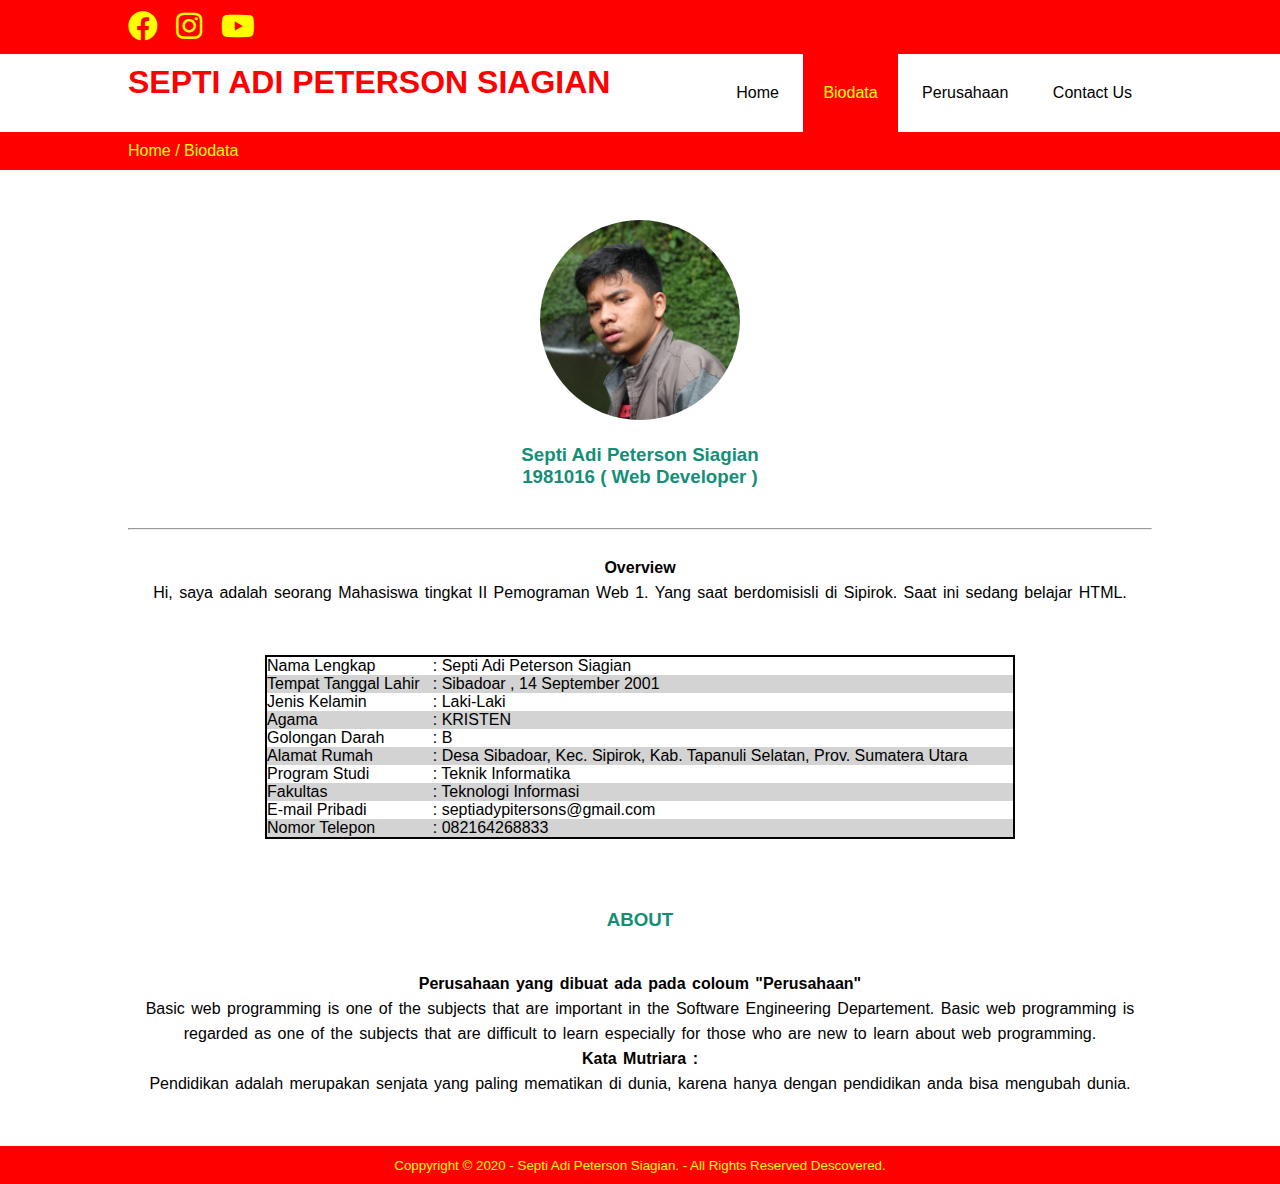
<file: biodata.html>
<!DOCTYPE html>
<html lang="en">
<head>
    <meta charset="UTF-8">
    <meta name="viewport" content="width=device-width, initial-scale=1.0">
    <link rel="stylesheet" href="total.css">
    <link rel="stylesheet" href="https://fonts.googleapis.com/icon?family=Material+Icons">
    <link rel="stylesheet" href="https://cdnjs.cloudflare.com/ajax/libs/font-awesome/5.15.1/css/all.min.css">
    <title>Biodata | Websiteku</title>
</head>
<body>

    <div class="medsos">
        <div class="container">
            <ul>
                <li><a href="https://web.facebook.com/SeptiAdyPitersonSiagian/"><i class="fab fa-facebook"></i></a></li>
                <li><a href="https://www.instagram.com/septiadypiterson/?hl=en"><i class="fab fa-instagram"></i></a></li>
                <li><a href="https://www.youtube.com/channel/UC3wC5N7Da2GnRiDDzrB1nqg?view_as=subscriber"><i class="fab fa-youtube"></i></a></li>
            </ul>
        </div>
    </div>
    <header>
        <div class="container">
            <h1><a href="index.html">SEPTI ADI PETERSON SIAGIAN</a></h1>
            <ul>
                <li><a href="index.html">Home</a></li>
                <li class="active"><a href="biodata.html">Biodata</a></li>
                <li><a href="Bootstrap.html">Perusahaan</a></li>
                <li><a href="contact.html">Contact Us</a></li>
            </ul>
        </div>
    </header>
    <section class="label">
        <div class="container">
            <p> Home / Biodata</p>
        </div>
    </section>
    
    <section class="about" style="text-align: center;">
        <div class="container">
            <img src="biodata.jpg" width="200" height="200" style="border-radius: 50%">
            <h3>Septi Adi Peterson Siagian <br> 1981016 ( Web Developer )</h3>
            <hr />
            <p><br><strong>Overview</strong>
                <br>Hi, saya adalah seorang Mahasiswa tingkat II Pemograman Web 1. Yang saat berdomisisli di Sipirok.
                Saat ini sedang belajar HTML.</p>
        </div>
    </section>
    <table style="margin-left:auto;margin-right: auto;">

        <tr>
            <td>Nama Lengkap</td>
            <td>: Septi Adi Peterson Siagian</td>
        </tr>
        <tr>
             <td>Tempat Tanggal Lahir</td>
             <td>: Sibadoar , 14 September 2001</td>
        </tr>
        <tr>
             <td>Jenis Kelamin</td>
             <td>: Laki-Laki</td>
        </tr>
        <tr>
             <td>Agama</td>
             <td>: KRISTEN</td>
        </tr>
        <tr>
             <td>Golongan Darah</td>
             <td>: B</td>
        </tr>
        <tr>
            <td>Alamat Rumah</td>
            <td>: Desa Sibadoar, Kec. Sipirok, Kab. Tapanuli Selatan, Prov. Sumatera Utara</td>
       </tr>
       <tr>
            <td>Program Studi</td>
            <td>: Teknik Informatika</td>
        </tr>
        <tr>
            <td>Fakultas</td>
            <td>: Teknologi Informasi</td>
        </tr>
        <tr>
            <td>E-mail Pribadi</td>
            <td>: septiadypitersons@gmail.com</td>
        </tr>
        <tr>
            <td>Nomor Telepon</td>
            <td>: 082164268833</td>
        </tr>
    </table>

    <section class="about">
        <div class="container">
            <h3>ABOUT</h3>
            <p><strong> Perusahaan yang dibuat ada pada coloum "Perusahaan" </strong>
            <br>Basic web programming is one of the subjects that are important in the Software
            Engineering Departement. Basic web programming is regarded as one of the
            subjects that are difficult to learn especially for those who are new to learn about
            web programming.
            <br><strong>Kata Mutriara : </strong>
            <br>Pendidikan adalah merupakan senjata yang paling mematikan di dunia,
            karena hanya dengan pendidikan anda bisa mengubah dunia.</p>
        </div>
    </section>

    <footer>
        <div class="container">
            <small>Coppyright &copy; 2020 - Septi Adi Peterson Siagian. - All Rights Reserved Descovered.</small>
        </div>
    </footer>
    
</body>
</html>
</file>
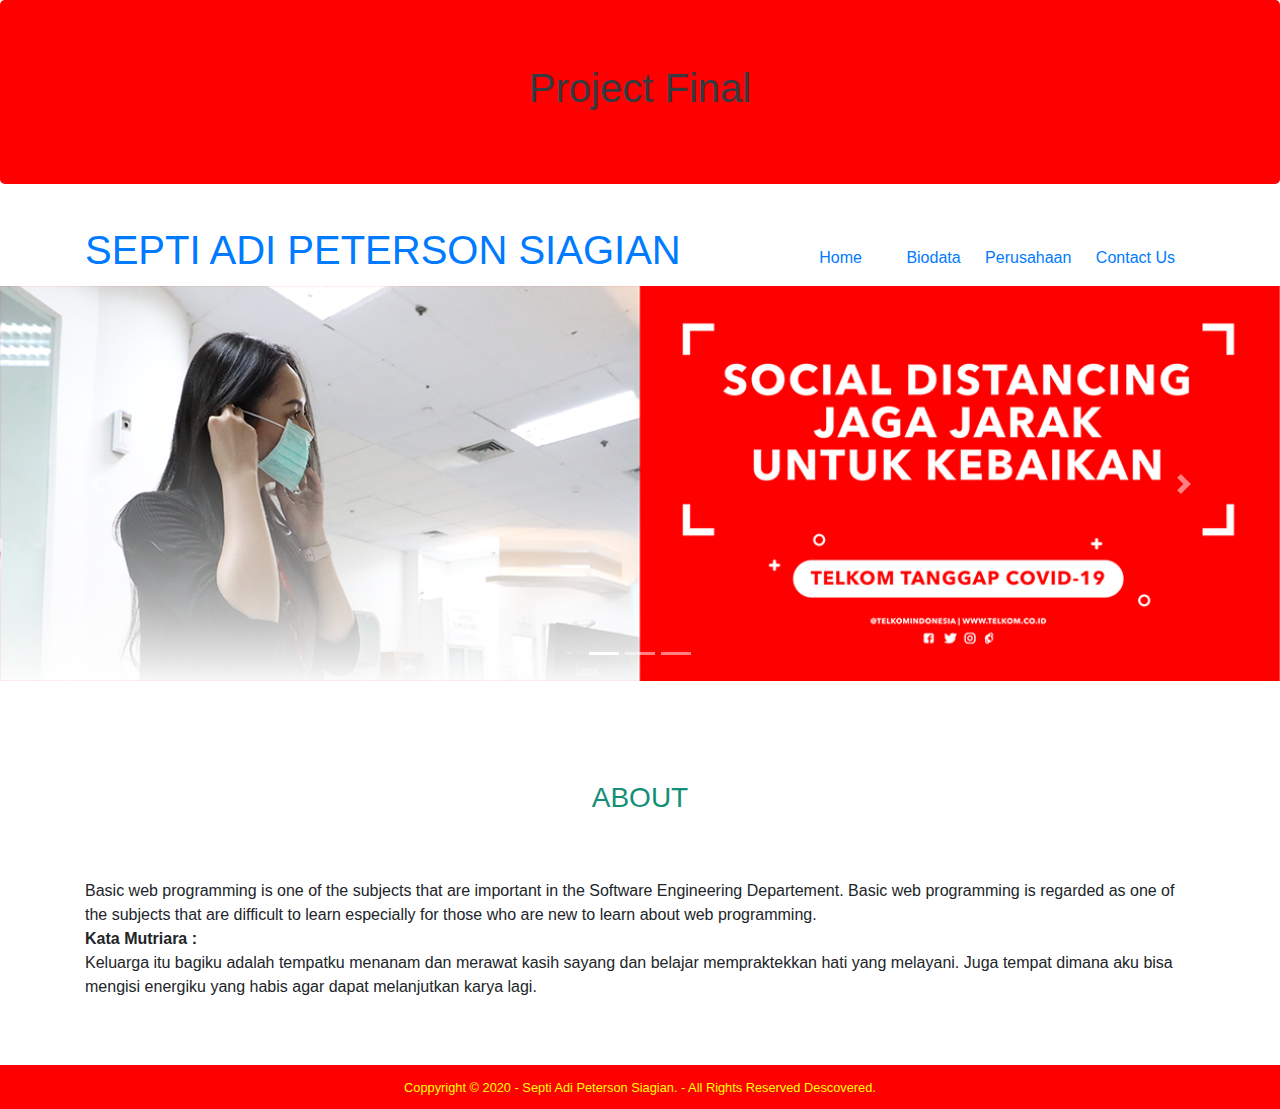
<file: Bootstrap.html>
<!DOCTYPE html>
<html lang="en">
<head>
  <link rel="stylesheet" href="total.css">
  <link rel="stylesheet" href="https://fonts.googleapis.com/icon?family=Material+Icons">
  <link rel="stylesheet" href="https://cdnjs.cloudflare.com/ajax/libs/font-awesome/5.15.1/css/all.min.css">
  <title>Tugas Bootstrap</title>
  <meta charset="utf-8">
  <meta name="viewport" content="width=device-width, initial-scale=1">
  <link rel="stylesheet" href="https://maxcdn.bootstrapcdn.com/bootstrap/4.5.2/css/bootstrap.min.css">
  <script src="https://ajax.googleapis.com/ajax/libs/jquery/3.5.1/jquery.min.js"></script>
  <script src="https://cdnjs.cloudflare.com/ajax/libs/popper.js/1.16.0/umd/popper.min.js"></script>
  <script src="https://maxcdn.bootstrapcdn.com/bootstrap/4.5.2/js/bootstrap.min.js"></script>
  <style>
  /* Make the image fully responsive */
  .carousel-inner img {
    width: 100%;
    height: 100%;
  }

  .fakeimg {
    height: 200px;
    background: #aaa;
  }
  </style>
</head>
<body>
    <div class="jumbotron text-dark" style="background-color: red; text-align: center; ">
      <h1>Project Final</h1>
    </div>
    <header>
      <div class="container">
          <h1><a href="index.html">SEPTI ADI PETERSON SIAGIAN</a></h1>
          <ul>
              <li ><a href="index.html">Home</a></li>
              <li><a href="biodata.html">Biodata</a></li>
              <l iclass="active"><a href="Bootstrap.html">Perusahaan</a></li>
              <li><a href="contact.html">Contact Us</a></li>
          </ul>
      </div>
    </header>

    <div id="demo" class="carousel slide" data-ride="carousel" style="bottom: 30px;">

        <!-- Indicators -->
        <ul class="carousel-indicators">
          <li data-target="#demo" data-slide-to="0" class="active"></li>
          <li data-target="#demo" data-slide-to="1"></li>
          <li data-target="#demo" data-slide-to="2"></li>
        </ul>
      
        <!-- The slideshow -->
        <div class="carousel-inner">
          <div class="carousel-item active">
            <img src="bergerak1.png" alt="bergerak1">
          </div>
          <div class="carousel-item">
            <img src="bergerak2.jpg" alt="bergerak2">
          </div>
          <div class="carousel-item">
            <img src="bergerak3.png" alt="bergerak3">
          </div>
        </div>

        <!-- Left and right controls -->
        <a class="carousel-control-prev" href="#demo" data-slide="prev">
          <span class="carousel-control-prev-icon"></span>
        </a>
        <a class="carousel-control-next" href="#demo" data-slide="next">
          <span class="carousel-control-next-icon"></span>
        </a>
      </div>
      <!-- about -->
      <section class="about">
        <div class="container">
            <h3>ABOUT</h3>
            <br>Basic web programming is one of the subjects that are important in the Software
            Engineering Departement. Basic web programming is regarded as one of the
            subjects that are difficult to learn especially for those who are new to learn about
            web programming.
            <br><strong>Kata Mutriara : </strong>
            <br>Keluarga itu bagiku adalah tempatku menanam dan merawat kasih sayang dan
            belajar mempraktekkan hati yang melayani. Juga tempat dimana aku bisa mengisi
            energiku yang habis agar dapat melanjutkan karya lagi.</p>
        </div>
      </section> 
    <!-- Footer -->
    <footer>
    <div class="container">
        <small>Coppyright &copy; 2020 - Septi Adi Peterson Siagian. - All Rights Reserved Descovered.</small>
    </div>
    </footer>

</body>
</html>
</file>
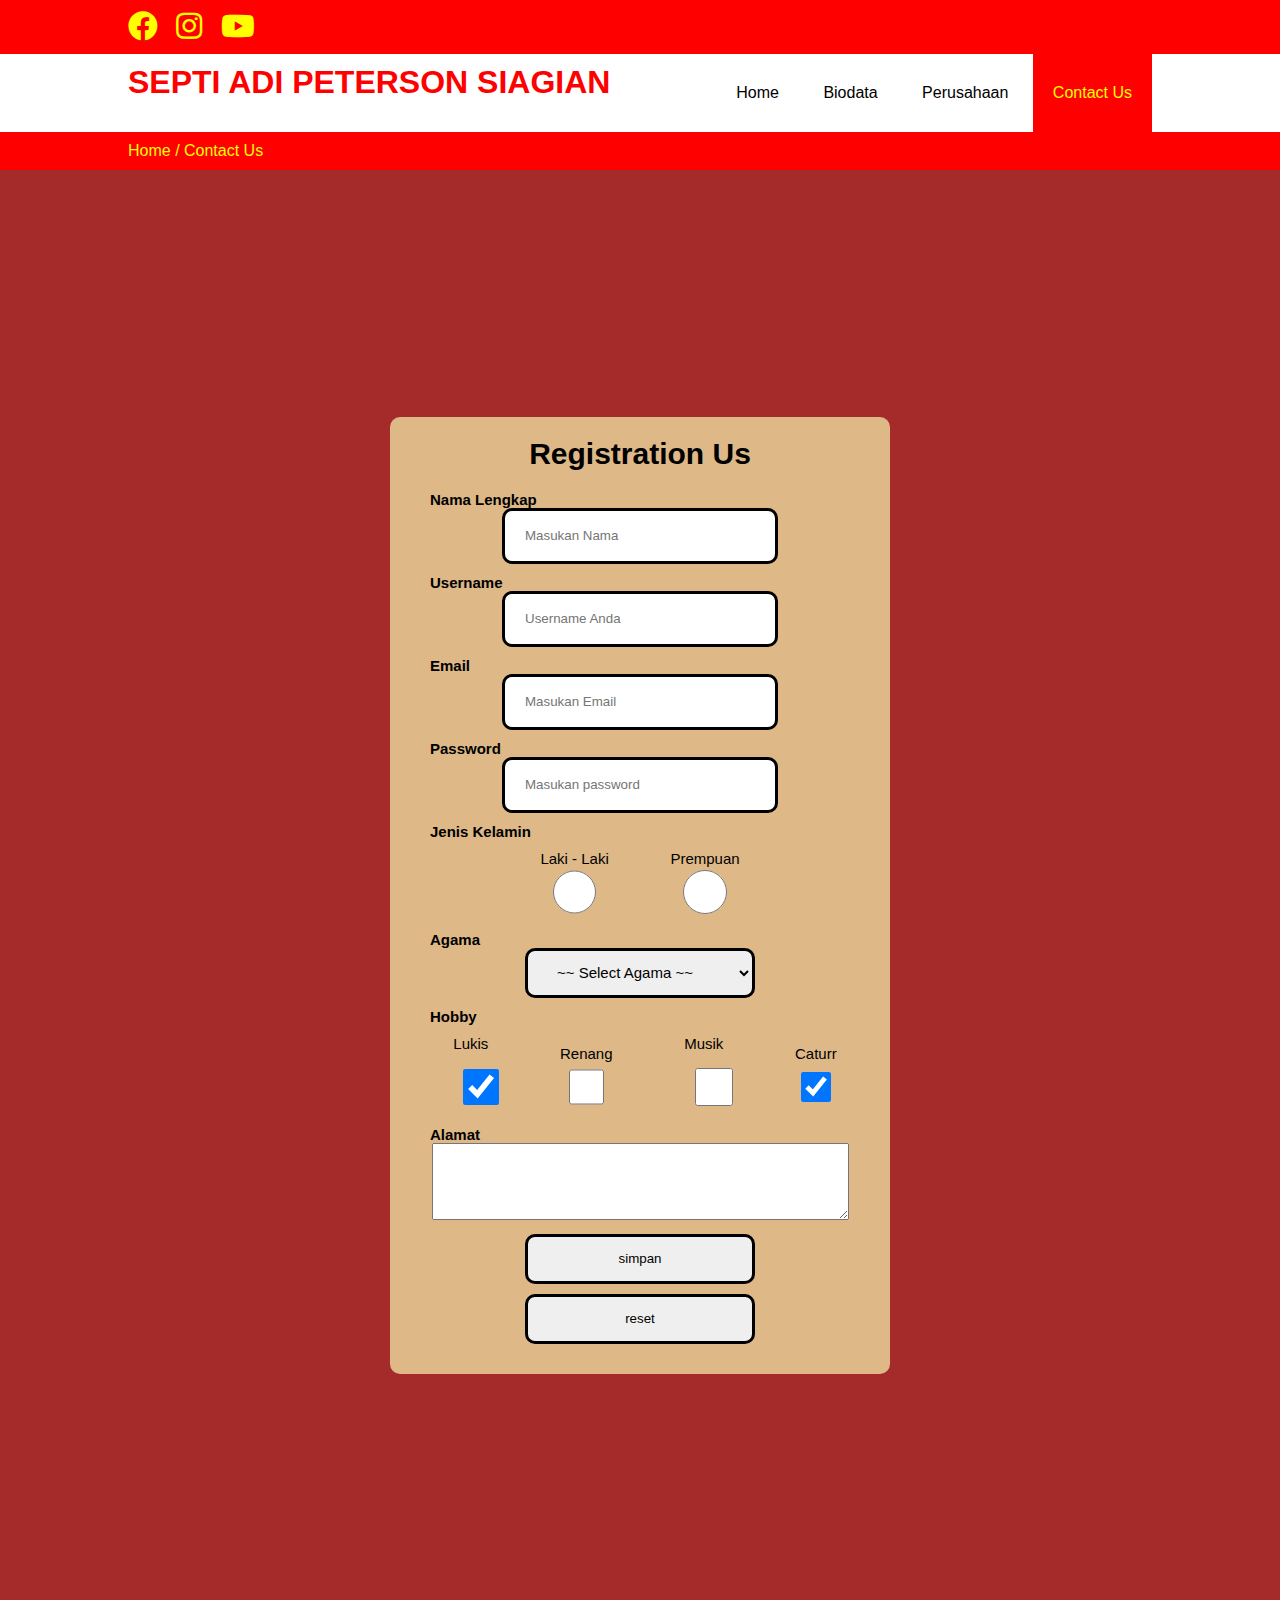
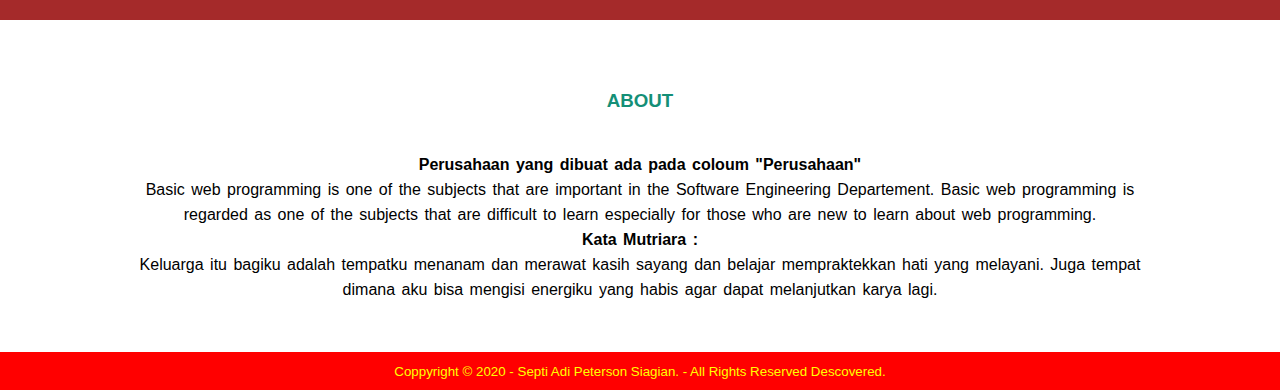
<file: contact.html>
<!DOCTYPE html>
<html lang="en">
<head>
    <meta charset="UTF-8">
    <meta name="viewport" content="width=device-width, initial-scale=1.0">
    <link rel="stylesheet" href="total.css">
    <link rel="stylesheet" href="https://fonts.googleapis.com/icon?family=Material+Icons">
    <link rel="stylesheet" href="https://cdnjs.cloudflare.com/ajax/libs/font-awesome/5.15.1/css/all.min.css">
    <title>Contact Us | Websiteku</title>
</head>
<body>

    <div class="medsos">
        <div class="container">
            <ul>
                <li><a href="https://web.facebook.com/SeptiAdyPitersonSiagian/"><i class="fab fa-facebook"></i></a></li>
                <li><a href="https://www.instagram.com/septiadypiterson/?hl=en"><i class="fab fa-instagram"></i></a></li>
                <li><a href="https://www.youtube.com/channel/UC3wC5N7Da2GnRiDDzrB1nqg?view_as=subscriber"><i class="fab fa-youtube"></i></a></li>
            </ul>
        </div>
    </div>
    <header>
        <div class="container">
            <h1><a href="index.html">SEPTI ADI PETERSON SIAGIAN</a></h1>
            <ul>
                <li><a href="index.html">Home</a></li>
                <li><a href="biodata.html">Biodata</a></li>
                <li><a href="Bootstrap.html">Perusahaan</a></li>
                <li class="active"><a href="contact.html">Contact Us</a></li>
            </ul>
        </div>
    </header>
    
    <section class="label">
        <div class="container">
            <p> Home / Contact Us</p>
        </div>
    </section>
    
    <section class="enma">
        <form>
            <div class="mane">
                <h6>Registration Us</h6>
                <div class="login">
                    <h5 class="name">Nama Lengkap</h5>
                    <input class="nama" type="text" name="nama" placeholder="Masukan Nama" required>
                </div>
                <div class="login">
                    <h5 class="name">Username</h5>
                    <input class="user" type="text" name="usernamr" placeholder="Username Anda" required>
                </div>
                <div class="login">
                    <h5 class="name">Email</h5>
                    <input class="email" type="email" name="email" placeholder="Masukan Email" required>
                </div>
                <div class="login">
                    <h5 class="name">Password</h5>
                    <input class="pass" type="password" name="password" placeholder="Masukan password" required>
                </div>
                <div class="login">
                    <h5 class="name">Jenis Kelamin</h5>
                    <label class="radio">Laki - Laki
                        <input type="radio" name="gender">
                    </label>
                    <label class="radio">Prempuan
                        <input type="radio" name="gender">
                    </label>
                </div>
                <div class="login">
                    <h5 class="name">Agama</h5>
                    <select class="agama" name="agama">
                        <option value ="Islam">~~ Select Agama ~~</option>
                        <option value ="Kristen Protestan">Kristen Protestan</option>
                        <option value ="Kristen Katolik">Kristen Katolik</option>
                        <option value ="Islam">Islam</option>
                        <option value ="Buddah">Buddah</option>
                    </select>
                </div>
                <div class="login">
                    <h5 class="name">Hobby</h5>
                    <label class="hobi">Lukis
                        <input class="hobi" type="checkbox" name="hobi" checked>
                    </label>
                    <label class="hobi">Renang 
                        <input type="checkbox" name="hobi">
                    </label>
                    <label class="hobi">Musik
                        <input class="hobi" type="checkbox" name="hobi" >
                    </label>
                    <label class="hobi">Caturr
                        <input type="checkbox" name="hobi" checked>
                    </label>
                </div>
                <div class="login">
                    <h5 class="name">Alamat</h5>
                    <textarea rows="5" cols="50" nama="alamat" class="alamat"></textarea>
                </div>
                <div class="login">
                    <input type="submit" value="simpan">
                </div>
                <div class="login">
                    <input type="reset" value="reset">
                </div>
            </div>
        </form>
    </section>

    <section class="about">
        <div class="container">
            <h3>ABOUT</h3>
            <p><strong> Perusahaan yang dibuat ada pada coloum "Perusahaan" </strong>
            <br>Basic web programming is one of the subjects that are important in the Software
            Engineering Departement. Basic web programming is regarded as one of the
            subjects that are difficult to learn especially for those who are new to learn about
            web programming.
            <br><strong>Kata Mutriara : </strong>
            <br>Keluarga itu bagiku adalah tempatku menanam dan merawat kasih sayang dan
            belajar mempraktekkan hati yang melayani. Juga tempat dimana aku bisa mengisi
            energiku yang habis agar dapat melanjutkan karya lagi.</p>
        </div>
    </section>

    <footer>
        <div class="container">
            <small>Coppyright &copy; 2020 - Septi Adi Peterson Siagian. - All Rights Reserved Descovered.</small>
        </div>
    </footer>
    
</body>
</html>
</file>
<file: total.css>
* {
    padding: 0;
    margin: 0;
    font-family: sans-serif;
}
a {
    color: inherit;
    text-decoration: none;
}
.medsos {
    padding: 10px 0;
    background-color: red;
    font-size: 30px;
}
.medsos ul li {
    display: inline-block;
    color: yellow;
    margin-right: 10px;
}
.container {
    width: 80%;
    margin: 0 auto;
}
.container:after {
    content: '';
    display: block;
    clear: both;
}
header h1 {
    float: left;
    padding: 10px 0;
    color: red;
}
header ul {
    float: right;
}
header ul li {
    display: inline-block;
}
header ul li a {
    padding: 30px 20px;
    display: inline-block;
}
header ul li a:hover {
    background-color: red;
    color: #ffff00;
}
.active{
    background-color: red;
    color: #ffff00;
}
.banner {
    height: 60vh;
    background-image: url('../img/index.jpg');
    background-size: cover;
    position: relative;
    display: flex;
    justify-content: center;
    align-items: center;
}
.banner:after {
    content: '';
    display: block;
    position: absolute;
    top: 0;
    left: 0;
    right: 0;
    bottom: 0;
    background-color: rgba(115, 255, 216, .6);
}
.banner h2 {
    color: #000000;
    z-index: 1;
    padding: 20px 25px;
    border: 5px solid #ffff00;
}
section {
    padding: 50px 0;
}
section h3 {
    text-align: center;
    padding: 20px 0;
    color: #148f77;
    margin-bottom: 20px;
}
.about p {
    color: #000000;
    word-spacing: 2px;
    line-height: 25px;
    text-align: center;
}
.servis {
    background-color: #dcdcdc;
}
.box {
    color: #148f77;
}
.box:after {
    content: '';
    display: block;
    clear: both;
}
.box .col-4 {
    width: 50%;
    padding: 20px;
    box-sizing: border-box;
    text-align: center;
    float: left;
}
.icon {
    width: 70px;
    height: 70px;
    border: 1px solid;
    border-radius: 50%;
    text-align: center;
    line-height: 70px;
    font-size: 30px;
    margin: 0 auto;
}
.box .col-4 h4 {
    margin: 20px 0;
}
footer {
    padding: 10px 0;
    background-color: red;
    color: #ffff00;
    text-align: center;
}
.label {
    background-color: red;
    color: #ffff00;
    padding: 10px 0;
}
table{
    border-collapse: collapse;
    width: 750px;
    border: 2px solid;
}
table td th{
    border-bottom: 1px solid lightgray;
}
tr:hover{
    background-color: white;
}
tr:nth-child(even){
    background-color: lightgray;
}
.enma {
    height: 150vh;
    background-color: #A52A2A;
    position: relative;
    display: flex;
    justify-content: center;
    align-items: center;
}
.mane {
    background-color: #DEB887;
    width: 500px;
    text-align: center;
    padding: 20px;
    box-sizing: border-box;
    border-radius: 10px;
}
.mane h6 {
    margin: 0 0 10px;
    width: 100%;
    margin-bottom: 20px;
    font-size: 30px;
}
.mane .login {
    position: relative;
    width: 100%;
    margin-bottom: 10px;
}
.mane .login input {
    height: 50px;
    width: 50%;
    padding: 0 20px;
    border: 3px solid #000000;
    border-radius: 10px;
}
.mane .login input:hover {
    background-color: #148f77;
    color: #ffff00;
}
.name {
    margin-left: 20px;
    margin-top: 10px;
    width: 125px;
    color: #000000;
    font-size: 15px;
    font-weight: 700;
    text-align: justify;
}
.radio {
    display: inline-block;
    padding-right: 20px;
    font-size: 15px;
    margin-left: 20px;
    margin-top: 10px;
}
.agama {
    height: 50px;
    width: 50%;
    padding: 0 25px;
    border: 3px solid #000000;
    border-radius: 10px;
    font-size: 15px;
}
.hobi {
    display: inline-block;
    padding-right: 20px;
    font-size: 15px;
    margin-left: 20px;
    margin-top: 10px;
}
</file>
